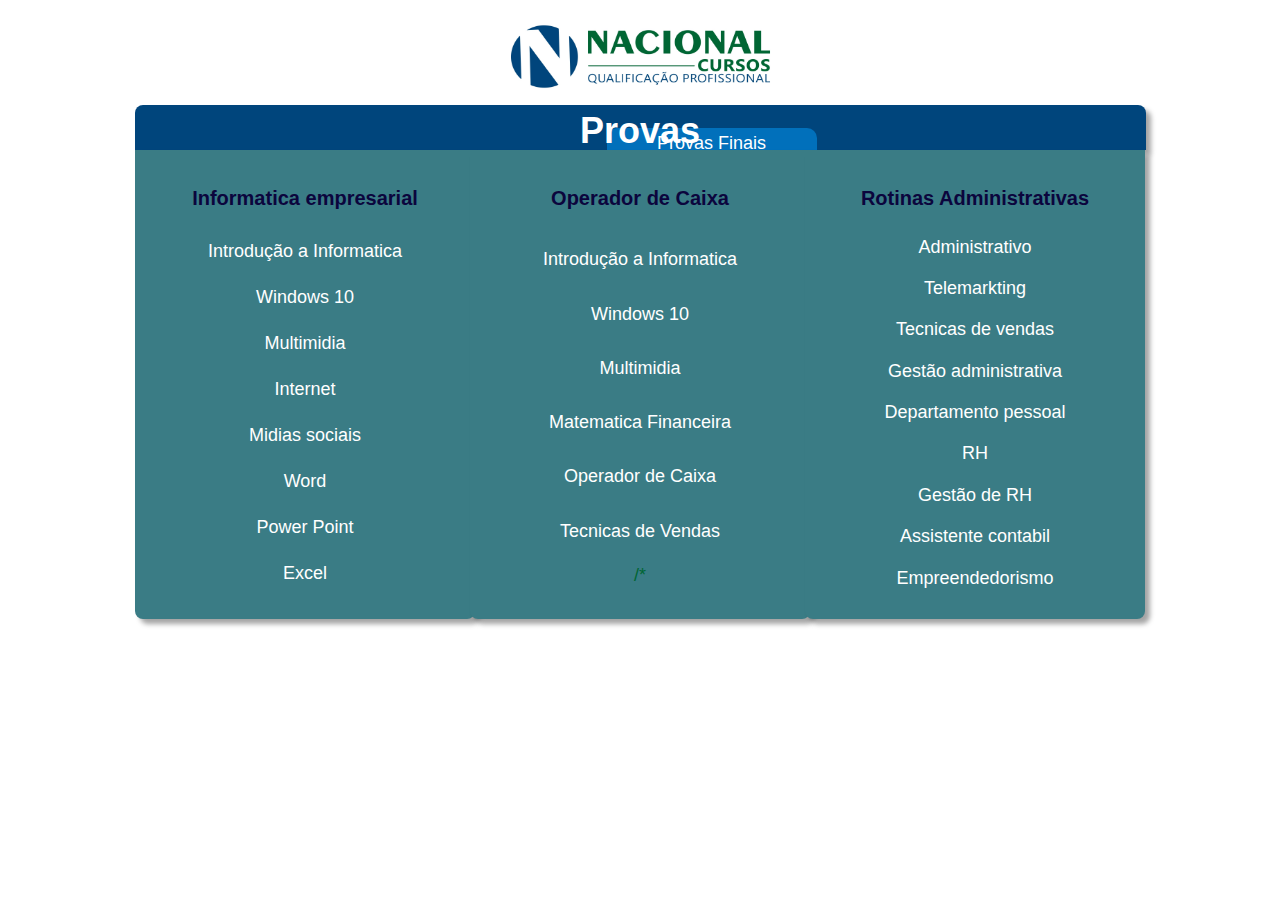
<file: index.html>
<!DOCTYPE html>
<html lang="PT-BR">
<head>
    <meta charset="UTF-8">
    <meta http-equiv="X-UA-Compatible" content="IE=edge">
    <meta name="viewport" content="width=device-width, initial-scale=1.0">
    <title>Nacional Cursos</title>
    <link rel="stylesheet" href="stilos/style.css">
</head>

   
<div id="img2"><img src="imagem/Logo_NacionalCursos_2019 - versao Corel X7.jpg" width="277px" height="97px" alt="image.jpg">
    <div > 
        
    <a href="Pagina 2.html"><p id="p3">Provas Finais</p></a>
    </div>
    
    </div>

<h1>Provas</h1>
<body>
<div id="Links">
    <div id=aa>
        <h2>Informatica empresarial</h2>
    <p><a href="https://forms.gle/jjjB8rcYfqpMu2op9"  rel="introdução"> Introdução a Informatica</a></p>
    <p><a href="https://forms.gle/7wAfTjoAUeAnnnJ79"  rel="w10"> Windows 10</a></p>
    <p><a href="https://forms.gle/2JBccsCF7qpgokaU7"  rel="multi"> Multimidia</a></p>
    <p><a href="https://forms.gle/23NpEVP6UUk8SXZC6"  rel="inter"> Internet</a></p>
    <p><a href="https://forms.gle/drewvwfhdFApqGZ47"  rel="mídia"> Midias sociais</a></p>
    <p><a href="https://forms.gle/wNxLiKM9rVpKXvfC9"  rel="word"> Word </a></p>
    <p><a href="https://forms.gle/6A53ab9jgF6JUCxn7"  rel="pp"> Power Point </a></p>
    <p><a href="https://forms.gle/1KFPEEABXnAYH9mV6"  rel="ex"> Excel </a></p>
    </div>
    <div id=aa>
    <h2>Operador de Caixa</h2>

    <p><a href="https://forms.gle/jjjB8rcYfqpMu2op9"  rel="introdução"> Introdução a Informatica</a></p>
    <p><a href="https://forms.gle/7wAfTjoAUeAnnnJ79"  rel="w10"> Windows 10</a></p>
    <p><a href="https://forms.gle/2JBccsCF7qpgokaU7"  rel="multi"> Multimidia</a></p>
    <p><a href="https://forms.gle/K2KgiaJ3LvRKvWBt9"  rel="mat"> Matematica Financeira</a></p>
    <p><a href="https://forms.gle/8tNPGNfVTh8zNNVt5"  rel="opera"> Operador de Caixa</a></p>
    <p><a href="https://forms.gle/841gWDPAnRmAuiA37"  rel="tec"> Tecnicas de Vendas </a></p>/*
</div>
    <div id=aa>
    <h2>Rotinas Administrativas </h2>
    <p><a href="https://forms.gle/NmVM4jmLXXzBgj2TA" rel="administrativo"> Administrativo</a></p>
    <p><a href="https://forms.gle/AXq7BAkbZ6dakwCz6"  rel="Telemarkting"> Telemarkting</a></p>
    <p><a href="https://forms.gle/841gWDPAnRmAuiA37"  rel="Tecnicas de vendas"> Tecnicas de vendas</a></p>
    <p><a href="https://forms.gle/H2VEmxBBqEkS8KaH9"  rel="Gestão administrativa"> Gestão administrativa</a></p>
    <p><a href="https://forms.gle/DrA4Nf8jafsq3HQo7"  rel="Departamento pessoal"> Departamento pessoal</a></p>
    <p><a href="https://forms.gle/e4FHCwU5Wn1Spqxw9"  rel="RH"> RH </a></p>
    <p><a href="https://forms.gle/WGmmMwXpDSPq1fCz9"  rel="Gestão de RH"> Gestão de RH </a></p>
    <p><a href="https://forms.gle/7GwgKvcjpjDjYGqQ7"  rel="Assistente contabil"> Assistente contabil </a></p>
    <p><a href="https://forms.gle/uAzPzD9UQLpfmF8L7"  rel="empre"> Empreendedorismo </a></p>
</div>
</div>
    
<div id="a">
    

</div>
<div id="b">

</div>

    
    
</body>
</html>
</file>
<file: stilos/style.css>
@charset "UTF-8";




h1{
    background-color:#00457C;
    color: rgb(255, 255, 255);

    text-align: center;
    padding: 5px;
    width:  1001px;
    height: 35px;
    margin:auto;
    border-radius: 8px 8px 0px 0px;
    box-shadow: 5px 5px 5px #0000005b;
    text-align: center;
    
    
}
#h12{
    background-color:#00457C;
    color: rgb(255, 255, 255);

    text-align: center;
    padding: 5px;
    width:  330px;
    height: 35px;
    margin:auto;
    border-radius: 8px 8px 0px 0px;
    box-shadow: 5px 5px 5px #0000005b;
    text-align: center;
}
#aaa{
    background-color: #3a7c85;
    font-size: 18px ;
    padding: 20px;
    margin: 0px -5px;
    width: 300px;
    height: 180px;
    display: inline-flex;
    flex-direction: column;
    border-radius:0px 0px 8px 8px;
    box-shadow: 5px 5px 5px #0000005b;
}

body{
    color: #006634;
    font-family: Arial, Helvetica, sans-serif;
    font-size: large;
    text-align: center;
    
    
    
    

}

    

#aa{
   
    background-color: #3a7c85;
    font-size: 18px ;
    padding: 20px;
    margin: 0px -5px;
    width: 300px;
    height: 429px;
    display: inline-grid;
    border-radius:0px 0px 8px 8px;
    box-shadow: 5px 5px 5px #0000005b;


    }
#aa > h2 {
    color: rgb(11, 5, 61);
    font-size: 20px;
    font-weight: 800;
    
    
}


div > p{
    margin: 10px;

}
a{
    
    color: rgb(255, 255, 255);
    font-weight: 500;
    text-decoration: none;
    margin: 5px;
    
}

a:hover{
    color: #000000;
    transition-delay: 0.1s;
    transition: 200ms linear;
}

h2{
    color: #00457C;
    font-family: Arial, Helvetica, sans-serif;
    font-size: 25px;
}
#img2{
    margin: auto;
    width: 277px;
    height: 97px;
    margin-top: 1px;
    margin-bottom: 0px
}
#img1{
    
    width: 277px;
    height: 97px;
    margin-top: -87px;
    margin-left: -595px;
}
#p1{
    color: blueviolet;
    text-decoration: none;
    margin-top: -51px;
    margin-right: -267px;
}
#img1>a>p:hover{
    color: rgb(0, 255, 0);
    transition-delay: 0.1s;
}
#P2{
    color: blueviolet;
    text-decoration: none;
    margin-top: -19px;
    margin-right: -278px;
}
#P2:hover{
    color: rgb(9, 255, 70);
    transition-delay: 0.1s;
}
#p3{
    background-color: #0170bb;
    color: rgb(255, 255, 255);
    text-decoration: none;
    display:inline-block;
    margin-left: 100px;
    flex-direction: row;
    width: 200px;
    height: 22px;
    padding: 5px;
    border-radius: 10px;
}
#a{
    color: #000000;
    text-align: right;
    margin: 0%;
}
</file>
